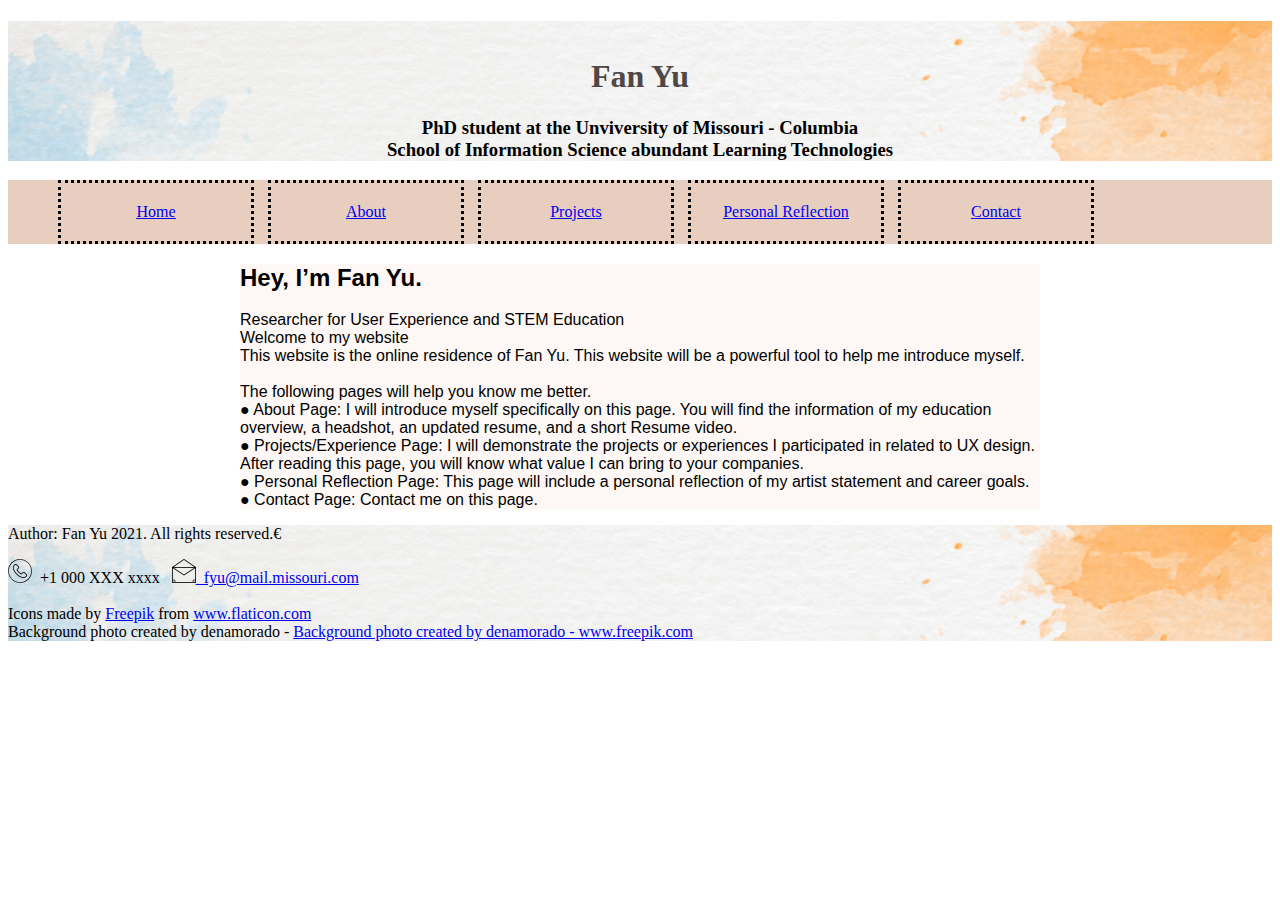
<file: islt_7310/index.html>
<!-- 
*****************************************************************************
Title:  Home Page
Use:  ISLT 7355 WEEK 2 ACTIVITY 
Author:  Fan Yu
Developed: 7/4, 2021
****************************************************************************** 
-->
<!DOCTYPE html>
<html lang="en-US">
<head>
               <meta charset="utf-8">
               <title>Home</title>
               <link rel="stylesheet" href="style.css">
               <link rel="stylesheet" href="nav.css">
               <link rel="shortcup icon" type="image/png" href="image/headicon.png">
               <meta name="viewport" content="width=device-width, initial-scale=1">
</head>
<body>
    <header class="page-header">
        <h1 ID="h1">
            <br/> Fan Yu</h1>
        <h3>PhD student at the Unviversity of Missouri - Columbia
        <br/> School of Information Science abundant Learning Technologies</h3>
    </header>

    <nav>
        <label class="nav" for="toggle">&#9776;</label>
        <input type="checkbox" id="toggle"/>
        <ul>
        <li class="active"><a href="index.html">Home</a></li>
        <li><a href="about.html">About</a></li>
        <li><a href="project.html">Projects</a>
            <ul>
                <li><a href="project1.html">project 1</a></li>
                <li><a href="project2.html">project 2</a></li>  
                <li><a href="project3.html">project 3</a></li>
             </ul>
        </li>
        <li><a href="reflection.html">Personal Reflection</a></li>
        <li><a href="contact.html">Contact</a></li>
        </ul>
    </nav> 

    <main class="page-content otherpageonly" aria-label="Content">
    
    <h2>Hey, I’m Fan Yu.</h2>
    <p> Researcher for User Experience and STEM Education
        <br/> Welcome to my website
        <br/> This website is the online residence of Fan Yu. This website will be a powerful tool to help me introduce myself. 
        <br/> <br/> The following pages will help you know me better.
    <br/>● About Page: I will introduce myself specifically on this page. You will find the information of
    my education overview, a headshot, an updated resume, and a short Resume video.
    <br/>● Projects/Experience Page: I will demonstrate the projects or experiences I participated in
    related to UX design. After reading this page, you will know what value I can bring to your
    companies.
    <br/>● Personal Reflection Page: This page will include a personal reflection of my artist statement and career goals.
    <br/>● Contact Page: Contact me on this page.</p>
    </main>


    <footer>
        <p>Author: Fan Yu 2021. All rights reserved.&#8364;</p>
        <div ><img src="image/phone.png"> &nbsp;+1 000 XXX xxxx &nbsp;&nbsp;<img src="image/mailbox.png"><a href="mailto:fyu@mail.missouri.com">&nbsp;&nbsp;fyu@mail.missouri.com</a></div>
        <br /><div class="forversionprint"> Icons made by <a href="https://www.freepik.com" title="Freepik">Freepik</a> from <a href="https://www.flaticon.com/" title="Flaticon">www.flaticon.com</a>
            <br />Background photo created by denamorado - <a href='https://www.freepik.com/photos/background'>Background photo created by denamorado - www.freepik.com</a>
        </div>
    </footer>
</body>
</html>
</file>
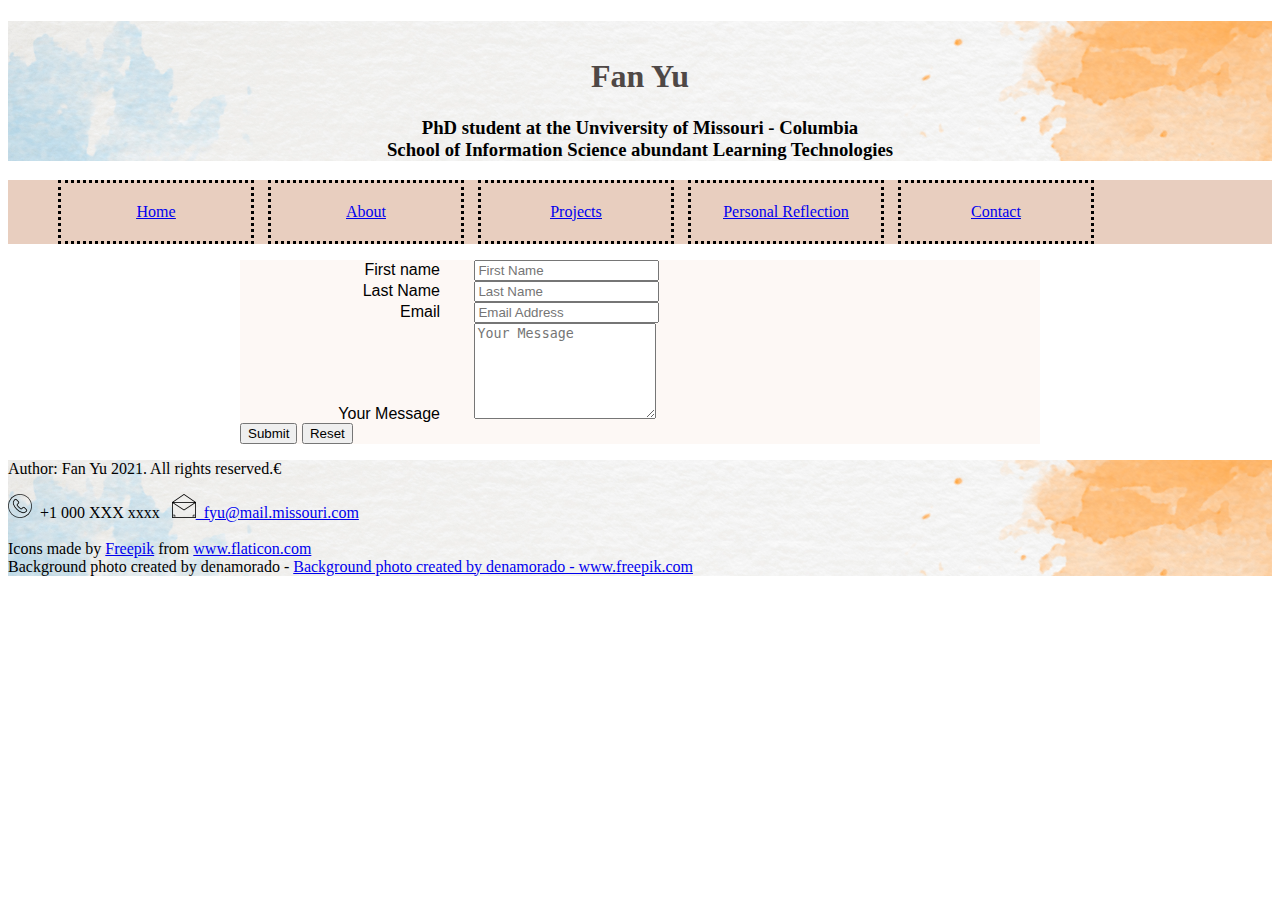
<file: islt_7310/contact.html>
<!-- 
*****************************************************************************
Title:  contact Page
Use:  ISLT 7355 WEEK 2 ACTIVITY 
Author:  Fan Yu
Developed: 7/22, 2021
****************************************************************************** 
-->
<!DOCTYPE html>
<html lang="en-US">
<head>
               <meta charset="utf-8">
               <title>Contact</title>
               <link rel="stylesheet" href="style.css">
               <link rel="stylesheet" href="nav.css">
               <link rel="shortcup icon" type="image/png" href="image/headicon.png">
               <meta name="viewport" content="width=device-width, initial-scale=1">
</head>
<body>
    <header class="page-header">
        <h1 ID="h1">
            <br/> Fan Yu</h1>
        <h3>PhD student at the Unviversity of Missouri - Columbia
        <br/> School of Information Science abundant Learning Technologies</h3>
    </header>

    <nav>
        <label class="nav" for="toggle">&#9776;</label>
        <input type="checkbox" id="toggle"/>
        <ul>
        <li class="active"><a href="index.html">Home</a></li>
        <li><a href="about.html">About</a></li>
        <li><a href="project.html">Projects</a>
            <ul>
                <li><a href="project1.html">project 1</a></li>
                <li><a href="project2.html">project 2</a></li>  
                <li><a href="project3.html">project 3</a></li>
             </ul>
        </li>
        <li><a href="reflection.html">Personal Reflection</a></li>
        <li><a href="contact.html">Contact</a></li>
        </ul>
    </nav> 

    <main class="page-content otherpageonly form" aria-label="Content">
        <form action="mailto:fyu@mail.missouri.edu?Subject=Portfolio%20Website%20Contact" method="post" enctype="text/plain">
            <div>
                <label class="form" for="firstname">First name</label>
                <input type="text" id="firstname"  name="firstname" placeholder="First Name" required>
            </div>
            <div>
                <label class="form" for="lastname">Last Name</label>
                <input type="text" name="lastname" id="lastname" placeholder="Last Name" required>
            </div>
            <div>
                <label class="form" for="email">Email</label>
                <input type="email" name="email" id="email" placeholder="Email Address" required>
            </div>
            <div>
                <label class="form" for="message">Your Message</label>
                <textarea name="message" id="message" placeholder="Your Message"  rows="6" maxlength="3000" required></textarea>
            </div>
            <button type="submit">Submit</button>
            <button type="submit">Reset</button>
        </form>

    </main>


    <footer>
        <p>Author: Fan Yu 2021. All rights reserved.&#8364;</p>
        <div ><img src="image/phone.png"> &nbsp;+1 000 XXX xxxx &nbsp;&nbsp;<img src="image/mailbox.png"><a href="mailto:fyu@mail.missouri.com">&nbsp;&nbsp;fyu@mail.missouri.com</a></div>
        <br /><div class="forversionprint"> Icons made by <a href="https://www.freepik.com" title="Freepik">Freepik</a> from <a href="https://www.flaticon.com/" title="Flaticon">www.flaticon.com</a>
            <br />Background photo created by denamorado - <a href='https://www.freepik.com/photos/background'>Background photo created by denamorado - www.freepik.com</a>
        </div>
    </footer>
</body>
</html>
</file>
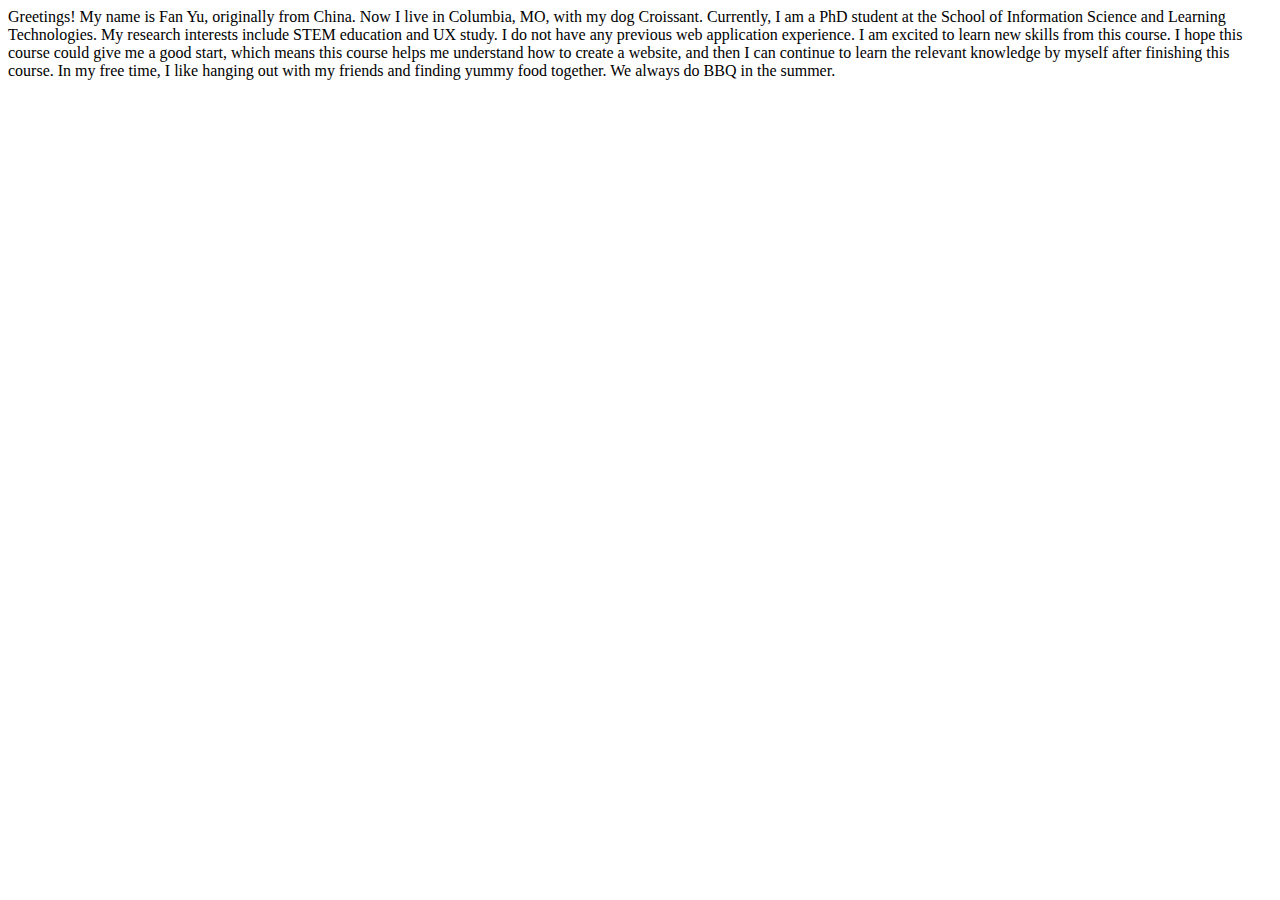
<file: islt_7310/introHTML_Yu.html>
<!DOCTYPE html>
<html lang="en-US">
<head>
               <meta charset="utf-8">
               <title>Welcome to Fan Yu's Website</title>
</head>
<body>

    Greetings!
    My name is Fan Yu, originally from China. Now I live in Columbia, MO, with my dog Croissant. Currently, I am a PhD student at the School of Information Science and Learning Technologies. My research interests include STEM education and UX study.
    I do not have any previous web application experience. I am excited to learn new skills from this course. I hope this course could give me a good start, which means this course helps me understand how to create a website, and then I can continue to learn the relevant knowledge by myself after finishing this course.  
    In my free time, I like hanging out with my friends and finding yummy food together. We always do BBQ in the summer. 
    
</body>
</html>
</file>
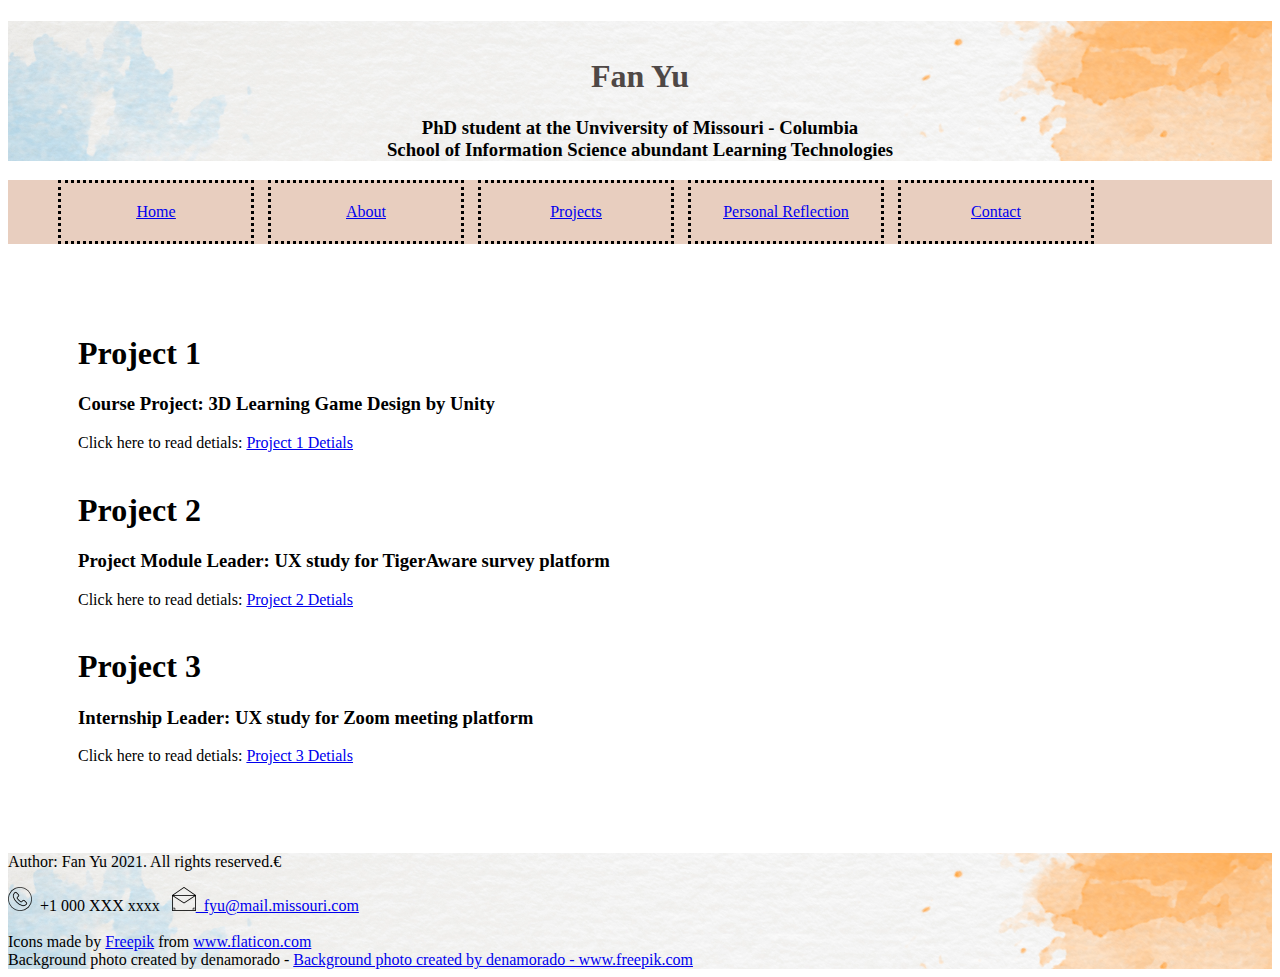
<file: islt_7310/project.html>
<!-- 
*****************************************************************************
Title:  Project Page
Use:  ISLT 7355 WEEK 2 ACTIVITY 
Author:  Fan Yu
Developed: 7/4, 2021
****************************************************************************** 
-->
<!DOCTYPE html>
<html lang="en-US">
<head>
               <meta charset="utf-8">
               <title>Project</title>
               <link rel="stylesheet" href="style.css">
               <link rel="stylesheet" href="nav.css">
               <link rel="shortcup icon" type="image/png" href="image/headicon.png">
               <meta name="viewport" content="width=device-width, initial-scale=1">
</head>
<body>

    <header class="page-header">
        <h1 ID="h1">
            <br/> Fan Yu</h1>
        <h3>PhD student at the Unviversity of Missouri - Columbia
        <br/> School of Information Science abundant Learning Technologies</h3>
    </header>

<nav>
    <label class="nav" for="toggle">&#9776;</label>
    <input type="checkbox" id="toggle"/>
        <ul>
        <li class="active"><a href="index.html">Home</a></li>
        <li><a href="about.html">About</a></li>
        <li><a href="project.html">Projects</a>
            <ul>
                <li><a href="project1.html">project 1</a></li>
                <li><a href="project2.html">project 2</a></li>  
                <li><a href="project3.html">project 3</a></li>
             </ul>
        </li>
        <li><a href="reflection.html">Personal Reflection</a></li>
        <li><a href="contact.html">Contact</a></li>
        </ul>
 </nav> 


 <main class="page-content-reflection">
    <h1> Project 1</h1>
    <h3>Course Project: 3D Learning Game Design by Unity</h3>
    Click here to read detials: <a href="project1.html">Project 1 Detials</a>
    <br/>
    <br/>
    <h1> Project 2</h1>
    <h3> Project Module Leader: UX study for TigerAware survey platform</h3>
    Click here to read detials: <a href="project2.html">Project 2 Detials</a>
    <br/>
    <br/>
    <h1> Project 3</h1>  
    <h3>Internship Leader: UX study for Zoom meeting platform</h3>
    Click here to read detials: <a href="project3.html">Project 3 Detials</a>
    <br/>
    <br/>
 </main>


 <footer>
    <p>Author: Fan Yu 2021. All rights reserved.&#8364;</p>
    <div ><img src="image/phone.png"> &nbsp;+1 000 XXX xxxx &nbsp;&nbsp;<img src="image/mailbox.png"><a href="mailto:fyu@mail.missouri.com">&nbsp;&nbsp;fyu@mail.missouri.com</a></div>
    <br /><div class="forversionprint"> Icons made by <a href="https://www.freepik.com" title="Freepik">Freepik</a> from <a href="https://www.flaticon.com/" title="Flaticon">www.flaticon.com</a>
        <br />Background photo created by denamorado - <a href='https://www.freepik.com/photos/background'>Background photo created by denamorado - www.freepik.com</a>
    </div>
</footer>

</body>  
</html>
</file>
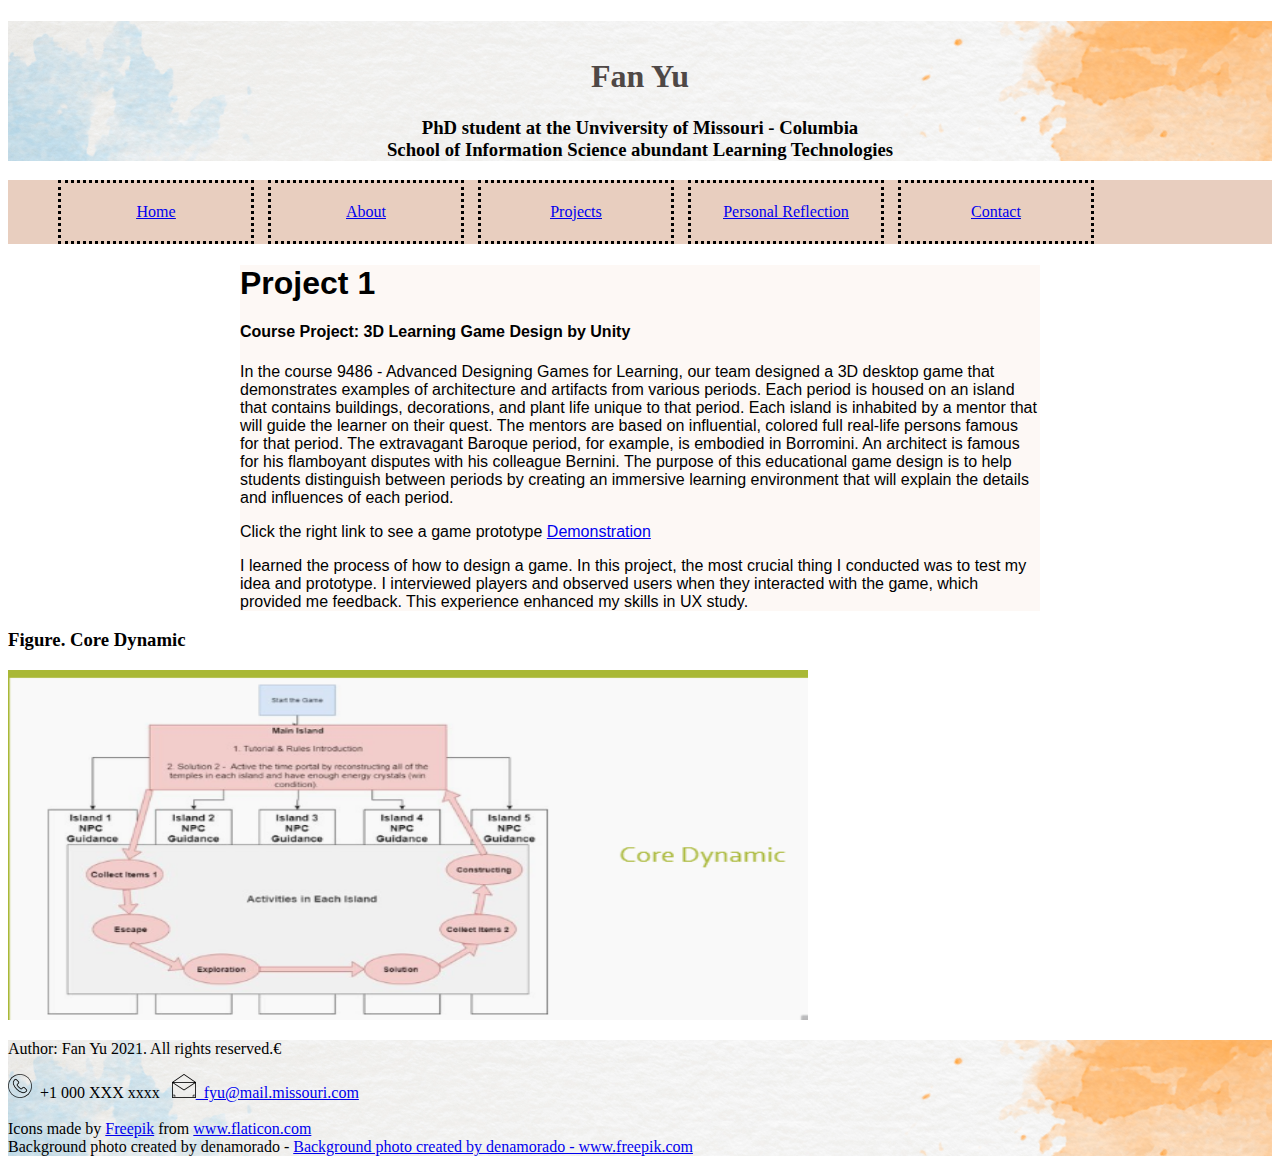
<file: islt_7310/project1.html>
<!-- 
*****************************************************************************
Title:  Project Page-1
Use:  ISLT 7355 WEEK 2 ACTIVITY 
Author:  Fan Yu
Developed: 7/19, 2021
****************************************************************************** 
-->
<!DOCTYPE html>
<html lang="en-US">
<head>
               <meta charset="utf-8">
               <title>Project 1</title>
               <link rel="stylesheet" href="style.css">
               <link rel="stylesheet" href="nav.css">
               <link rel="shortcup icon" type="image/png" href="image/headicon.png">
               <meta name="viewport" content="width=device-width, initial-scale=1">
</head>
<body>

    <header class="page-header">
        <h1 ID="h1">
            <br/> Fan Yu</h1>
        <h3>PhD student at the Unviversity of Missouri - Columbia
        <br/> School of Information Science abundant Learning Technologies</h3>
    </header>

<nav>
    <label class="nav" for="toggle">&#9776;</label>
    <input type="checkbox" id="toggle"/>
        <ul>
        <li class="active"><a href="index.html">Home</a></li>
        <li><a href="about.html">About</a></li>
        <li><a href="project.html">Projects</a>
            <ul>
                    <li><a href="project1.html">project 1</a></li>
                    <li><a href="project2.html">project 2</a></li>  
                    <li><a href="project3.html">project 3</a></li>
             </ul>
        </li>
        <li><a href="reflection.html">Personal Reflection</a></li>
        <li><a href="contact.html">Contact</a></li>
        </ul>
 </nav> 

 <main class="otherpageonly">
    <h1> Project 1</h1>
    <h4>Course Project: 3D Learning Game Design by Unity</h4>
    <p>In the course 9486 - Advanced Designing Games for Learning, our team designed a 3D desktop game that
demonstrates examples of architecture and artifacts from various periods. Each period is housed on an island
that contains buildings, decorations, and plant life unique to that period. Each island is inhabited by a mentor
that will guide the learner on their quest. The mentors are based on influential, colored full real-life persons
famous for that period. The extravagant Baroque period, for example, is embodied in Borromini. An architect is
famous for his flamboyant disputes with his colleague Bernini. The purpose of this educational game design is
to help students distinguish between periods by creating an immersive learning environment that will explain the
details and influences of each period.</p>
    Click the right link to see a game prototype <a href="https://designing2learn.com/islandsintimedemo-2/">Demonstration</a>
<p>I learned the process of how to design a game. In this project, the most crucial thing I conducted was to test my
    idea and prototype. I interviewed players and observed users when they interacted with the game, which
    provided me feedback. This experience enhanced my skills in UX study.</p> 
</main>

<div class="page-content project1" aria-label="Content">
    <h3>Figure. Core Dynamic</h3>
    <img src="image/project1_1.png" alt="image" width="800" height="350">  
    </div>

 <footer>
    <p>Author: Fan Yu 2021. All rights reserved.&#8364;</p>
    <div ><img src="image/phone.png"> &nbsp;+1 000 XXX xxxx &nbsp;&nbsp;<img src="image/mailbox.png"><a href="mailto:fyu@mail.missouri.com">&nbsp;&nbsp;fyu@mail.missouri.com</a></div>
    <br /><div class="forversionprint"> Icons made by <a href="https://www.freepik.com" title="Freepik">Freepik</a> from <a href="https://www.flaticon.com/" title="Flaticon">www.flaticon.com</a>
        <br />Background photo created by denamorado - <a href='https://www.freepik.com/photos/background'>Background photo created by denamorado - www.freepik.com</a>
    </div>
</footer>

</body>  
</html>
</file>
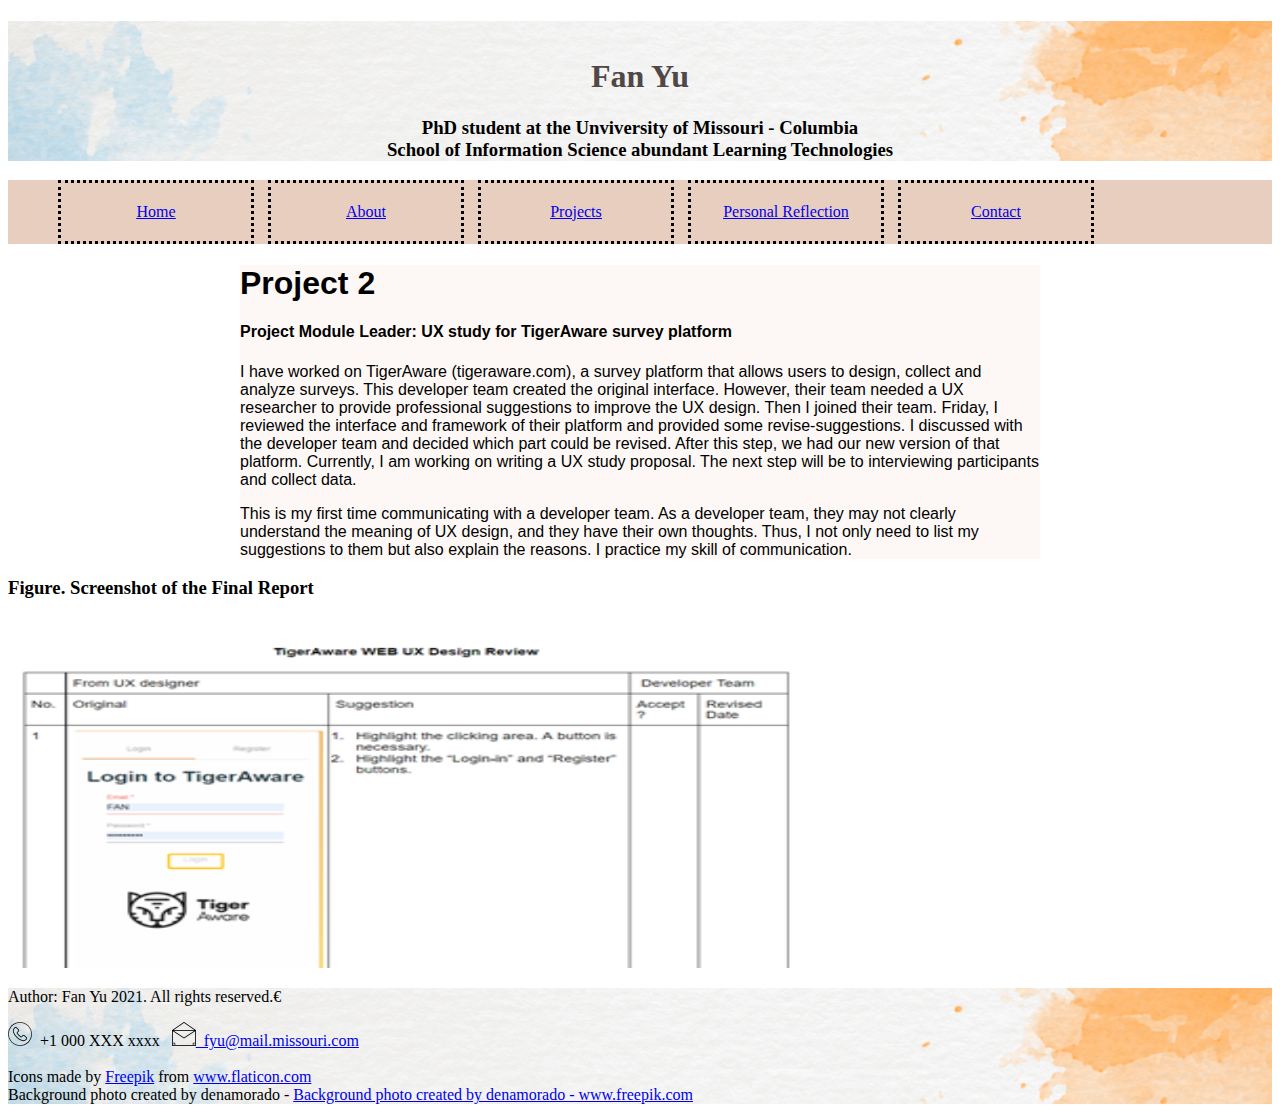
<file: islt_7310/project2.html>
<!-- 
*****************************************************************************
Title:  Project Page-2
Use:  ISLT 7355 WEEK 2 ACTIVITY 
Author:  Fan Yu
Developed: 7/19, 2021
****************************************************************************** 
-->
<!DOCTYPE html>
<html lang="en-US">
<head>
               <meta charset="utf-8">
               <title>Project 2</title>
               <link rel="stylesheet" href="style.css">
               <link rel="stylesheet" href="nav.css">
               <link rel="shortcup icon" type="image/png" href="image/headicon.png">
               <meta name="viewport" content="width=device-width, initial-scale=1">
</head>
<body>

    <header class="page-header">
        <h1 ID="h1">
            <br/> Fan Yu</h1>
        <h3>PhD student at the Unviversity of Missouri - Columbia
        <br/> School of Information Science abundant Learning Technologies</h3>
    </header>

<nav>
    <label class="nav" for="toggle">&#9776;</label>
    <input type="checkbox" id="toggle"/>
        <ul>
        <li class="active"><a href="index.html">Home</a></li>
        <li><a href="about.html">About</a></li>
        <li><a href="project.html">Projects</a>
            <ul>
                    <li><a href="project1.html">project 1</a></li>
                    <li><a href="project2.html">project 2</a></li>  
                    <li><a href="project3.html">project 3</a></li>
             </ul>
        </li>
        <li><a href="reflection.html">Personal Reflection</a></li>
        <li><a href="contact.html">Contact</a></li>
        </ul>
 </nav> 


 <main class="otherpageonly">
    <h1> Project 2</h1>
    <h4> Project Module Leader: UX study for TigerAware survey platform</h4>
    <p>I have worked on TigerAware (tigeraware.com), a survey platform that allows users to design, collect and
        analyze surveys. This developer team created the original interface. However, their team needed a UX
        researcher to provide professional suggestions to improve the UX design. Then I joined their team.
        Friday, I reviewed the interface and framework of their platform and provided some revise-suggestions. I
        discussed with the developer team and decided which part could be revised. After this step, we had our new
        version of that platform. Currently, I am working on writing a UX study proposal. The next step will be to
        interviewing participants and collect data.</p>
        <p>This is my first time communicating with a developer team. As a developer team, they may not clearly
            understand the meaning of UX design, and they have their own thoughts. Thus, I not only need to list my
            suggestions to them but also explain the reasons. I practice my skill of communication.</p>
</main>

<div class="page-content project1" aria-label="Content">
    <h3>Figure. Screenshot of the Final Report</h3>
    <img src="image/project2_1.png" alt="image" width="800" height="350">  
    </div>

 <footer>
    <p>Author: Fan Yu 2021. All rights reserved.&#8364;</p>
    <div ><img src="image/phone.png"> &nbsp;+1 000 XXX xxxx &nbsp;&nbsp;<img src="image/mailbox.png"><a href="mailto:fyu@mail.missouri.com">&nbsp;&nbsp;fyu@mail.missouri.com</a></div>
    <br /><div class="forversionprint"> Icons made by <a href="https://www.freepik.com" title="Freepik">Freepik</a> from <a href="https://www.flaticon.com/" title="Flaticon">www.flaticon.com</a>
        <br />Background photo created by denamorado - <a href='https://www.freepik.com/photos/background'>Background photo created by denamorado - www.freepik.com</a>
    </div>
</footer>

</body>  
</html>
</file>
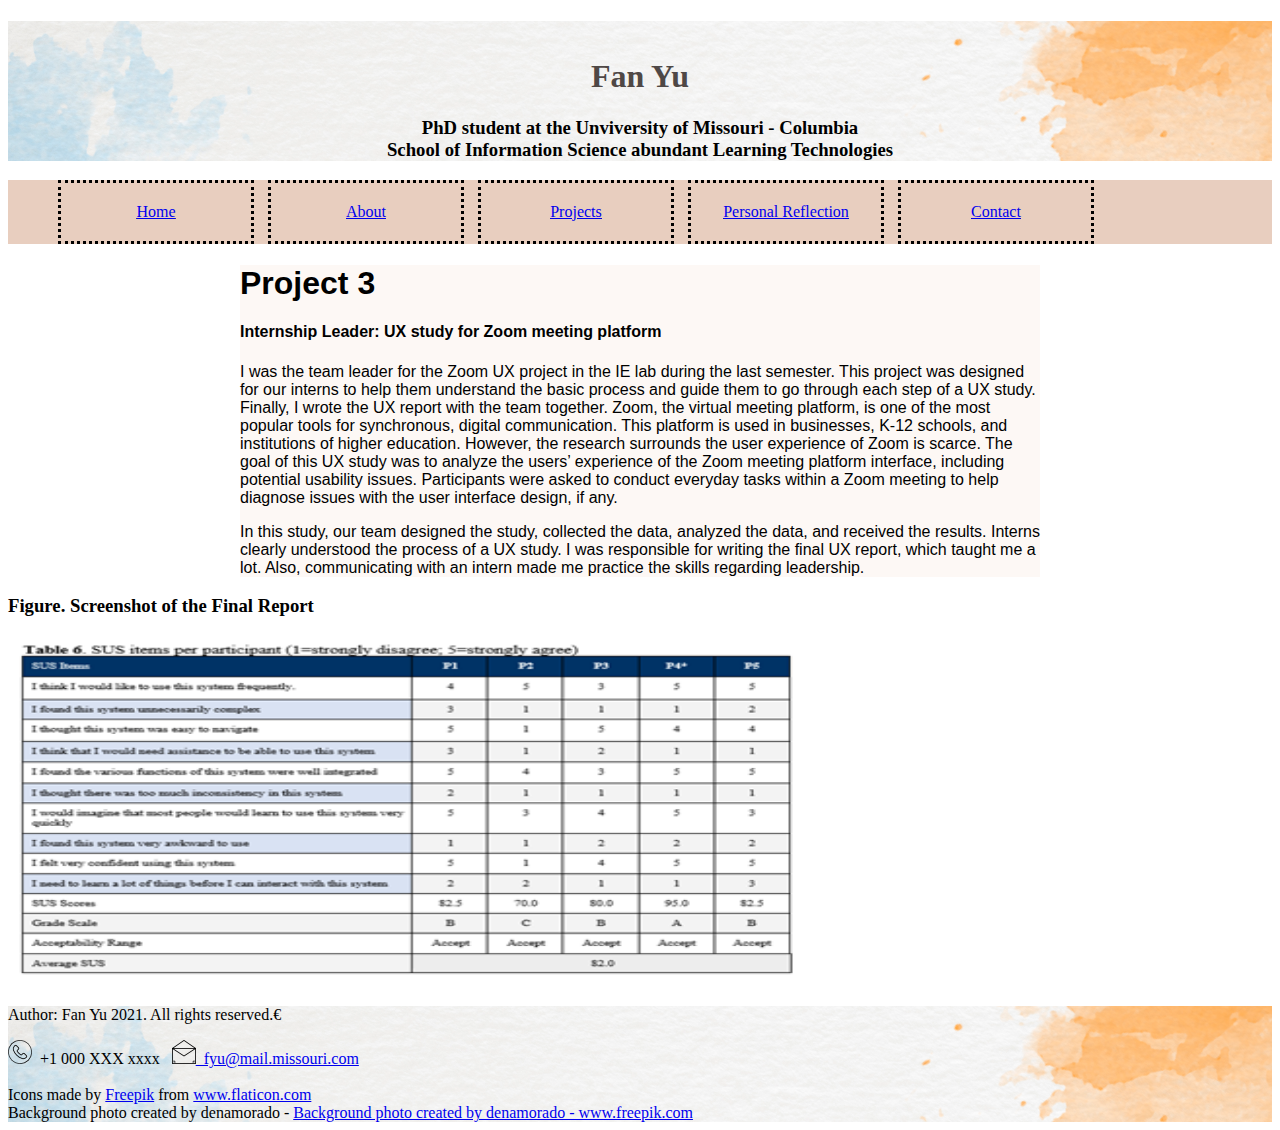
<file: islt_7310/project3.html>
<!-- 
*****************************************************************************
Title:  Project Page-2
Use:  ISLT 7355 WEEK 2 ACTIVITY 
Author:  Fan Yu
Developed: 7/19, 2021
****************************************************************************** 
-->
<!DOCTYPE html>
<html lang="en-US">
<head>
               <meta charset="utf-8">
               <title>Project 3</title>
               <link rel="stylesheet" href="style.css">
               <link rel="stylesheet" href="nav.css">
               <link rel="shortcup icon" type="image/png" href="image/headicon.png">
               <meta name="viewport" content="width=device-width, initial-scale=1">
</head>
<body>

    <header class="page-header">
        <h1 ID="h1">
            <br/> Fan Yu</h1>
        <h3>PhD student at the Unviversity of Missouri - Columbia
        <br/> School of Information Science abundant Learning Technologies</h3>
    </header>

<nav>
    <label class="nav" for="toggle">&#9776;</label>
    <input type="checkbox" id="toggle"/>
        <ul>
        <li class="active"><a href="index.html">Home</a></li>
        <li><a href="about.html">About</a></li>
        <li><a href="project.html">Projects</a>
            <ul>
                    <li><a href="project1.html">project 1</a></li>
                    <li><a href="project2.html">project 2</a></li>  
                    <li><a href="project3.html">project 3</a></li>
             </ul>
        </li>
        <li><a href="reflection.html">Personal Reflection</a></li>
        <li><a href="contact.html">Contact</a></li>
        </ul>
 </nav> 


 <main class="otherpageonly">
    <h1> Project 3</h1>
    <h4> Internship Leader: UX study for Zoom meeting platform</h4>
    <p>I was the team leader for the Zoom UX project in the IE lab during the last semester. This project was designed
        for our interns to help them understand the basic process and guide them to go through each step of a UX study.
        Finally, I wrote the UX report with the team together.
        Zoom, the virtual meeting platform, is one of the most popular tools for synchronous, digital communication.
        This platform is used in businesses, K-12 schools, and institutions of higher education. However, the research
        surrounds the user experience of Zoom is scarce. The goal of this UX study was to analyze the users’ experience
        of the Zoom meeting platform interface, including potential usability issues. Participants were asked to conduct
        everyday tasks within a Zoom meeting to help diagnose issues with the user interface design, if any.</p>
        <p>In this study, our team designed the study, collected the data, analyzed the data, and received the results. Interns
            clearly understood the process of a UX study. I was responsible for writing the final UX report, which taught
            me a lot. Also, communicating with an intern made me practice the skills regarding leadership.</p>
</main>

<div class="page-content project1" aria-label="Content">
    <h3>Figure. Screenshot of the Final Report</h3>
    <img src="image/project3_1.png" alt="image" width="800" height="350">  
    </div>

 <footer>
    <p>Author: Fan Yu 2021. All rights reserved.&#8364;</p>
    <div ><img src="image/phone.png"> &nbsp;+1 000 XXX xxxx &nbsp;&nbsp;<img src="image/mailbox.png"><a href="mailto:fyu@mail.missouri.com">&nbsp;&nbsp;fyu@mail.missouri.com</a></div>
    <br /><div class="forversionprint"> Icons made by <a href="https://www.freepik.com" title="Freepik">Freepik</a> from <a href="https://www.flaticon.com/" title="Flaticon">www.flaticon.com</a>
        <br />Background photo created by denamorado - <a href='https://www.freepik.com/photos/background'>Background photo created by denamorado - www.freepik.com</a>
    </div>
</footer>

</body>  
</html>
</file>
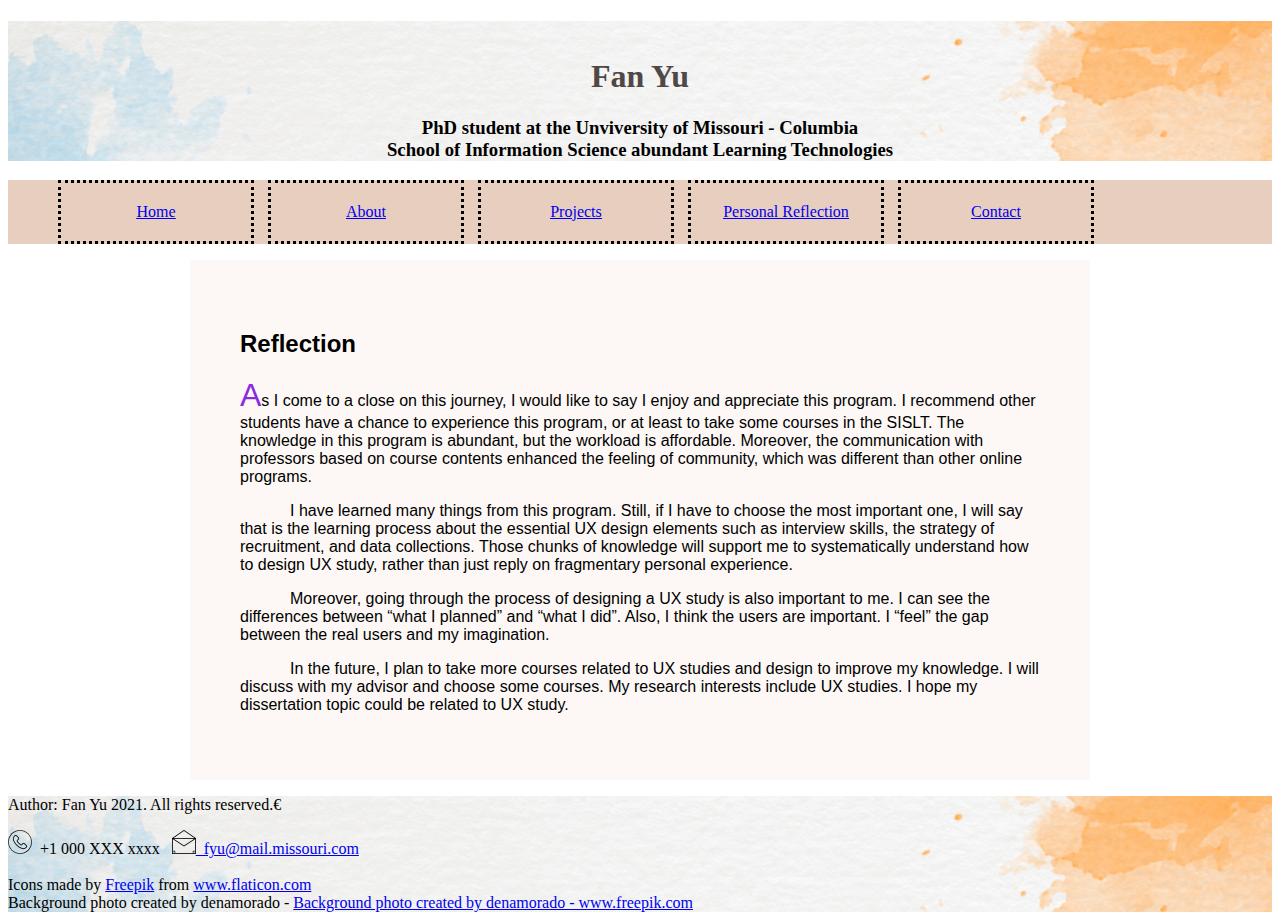
<file: islt_7310/reflection.html>
<!-- 
*****************************************************************************
Title:  Reflection Page
Use:  ISLT 7355 WEEK 2 ACTIVITY 
Author:  Fan Yu
Developed: 7/4, 2021
****************************************************************************** 
-->
<!DOCTYPE html>
<html lang="en-US">
<head>
               <meta charset="utf-8">
               <title>Personal Reflection</title>
               <link rel="stylesheet" href="style.css">
               <link rel="stylesheet" href="nav.css">
               <link rel="shortcup icon" type="image/png" href="image/headicon.png">
               <meta name="viewport" content="width=device-width, initial-scale=1">
</head>
<body>
    <header class="page-header">
        <h1 ID="h1">
            <br/> Fan Yu</h1>
        <h3>PhD student at the Unviversity of Missouri - Columbia
        <br/> School of Information Science abundant Learning Technologies</h3>
    </header>
        
        <nav>
            <label class="nav" for="toggle">&#9776;</label>
            <input type="checkbox" id="toggle"/>
            <ul>
            <li class="active"><a href="index.html">Home</a></li>
            <li><a href="about.html">About</a></li>
            <li><a href="project.html">Projects</a>
                <ul>
                    <li><a href="project1.html">project 1</a></li>
                    <li><a href="project2.html">project 2</a></li>  
                    <li><a href="project3.html">project 3</a></li>
                 </ul>
            </li>
            <li><a href="reflection.html">Personal Reflection</a></li>
            <li><a href="contact.html">Contact</a></li>
            </ul>
        </nav> 

        <main class="page-content-reflection otherpageonly">
        <h2>Reflection</h2>
        <p class= "firstletter">As I come to a close on this journey, I would like to say I enjoy and appreciate this program. I
            recommend other students have a chance to experience this program, or at least to take some courses in the
            SISLT. The knowledge in this program is abundant, but the workload is affordable. Moreover, the
            communication with professors based on course contents enhanced the feeling of community, which was
            different than other online programs.</p>

        <p class= "textindent">I have learned many things from this program. Still, if I have to choose the most important one, I will
            say that is the learning process about the essential UX design elements such as interview skills, the strategy of
            recruitment, and data collections. Those chunks of knowledge will support me to systematically understand how
            to design UX study, rather than just reply on fragmentary personal experience.</p>
            <p class= "textindent">Moreover, going through the process of designing a UX study is also important to me. I can see the
            differences between “what I planned” and “what I did”. Also, I think the users are important. I “feel” the gap
            between the real users and my imagination.</p>

        <p class= "textindent">In the future, I plan to take more courses related to UX studies and design to improve my knowledge. I
            will discuss with my advisor and choose some courses. My research interests include UX studies. I hope my
            dissertation topic could be related to UX study.</p>

        </main>
    
        <footer>
            <p>Author: Fan Yu 2021. All rights reserved.&#8364;</p>
            <div><img src="image/phone.png"> &nbsp;+1 000 XXX xxxx &nbsp;&nbsp;<img src="image/mailbox.png"><a href="mailto:fyu@mail.missouri.com">&nbsp;&nbsp;fyu@mail.missouri.com</a></div>
            <br /><div class="forversionprint"> Icons made by <a href="https://www.freepik.com" title="Freepik">Freepik</a> from <a href="https://www.flaticon.com/" title="Flaticon">www.flaticon.com</a>
                <br />Background photo created by denamorado - <a href='https://www.freepik.com/photos/background'>Background photo created by denamorado - www.freepik.com</a>
            </div>
        </footer>
  
</body>
</html>
</file>
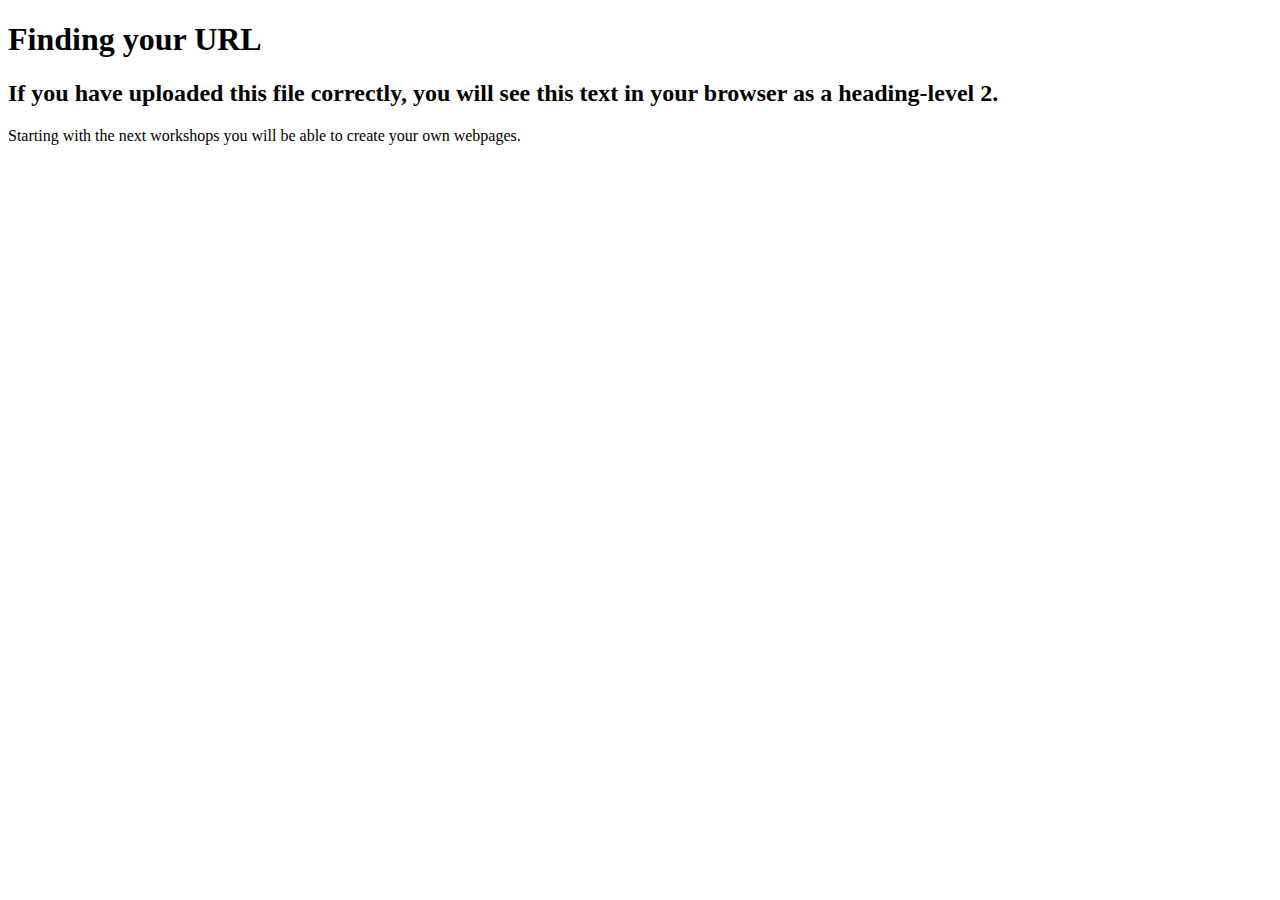
<file: islt_7310/test.html>
<!DOCTYPE html>
<html>
    
    <head>
        <meta charset="utf-8">
       <title>Finding Your URL</title>
        <meta name="description" content="Finding your URL in GitHub">
    </head>
    <body>
        
        <h1>Finding your URL</h1>
        <h2>If you have uploaded this file correctly, you will see this text in your browser as a heading-level 2.</h2>
        
        <p>
            Starting with the next workshops you will be able to create your own webpages.
        </p>
        
    
    </body>
</html>
</file>
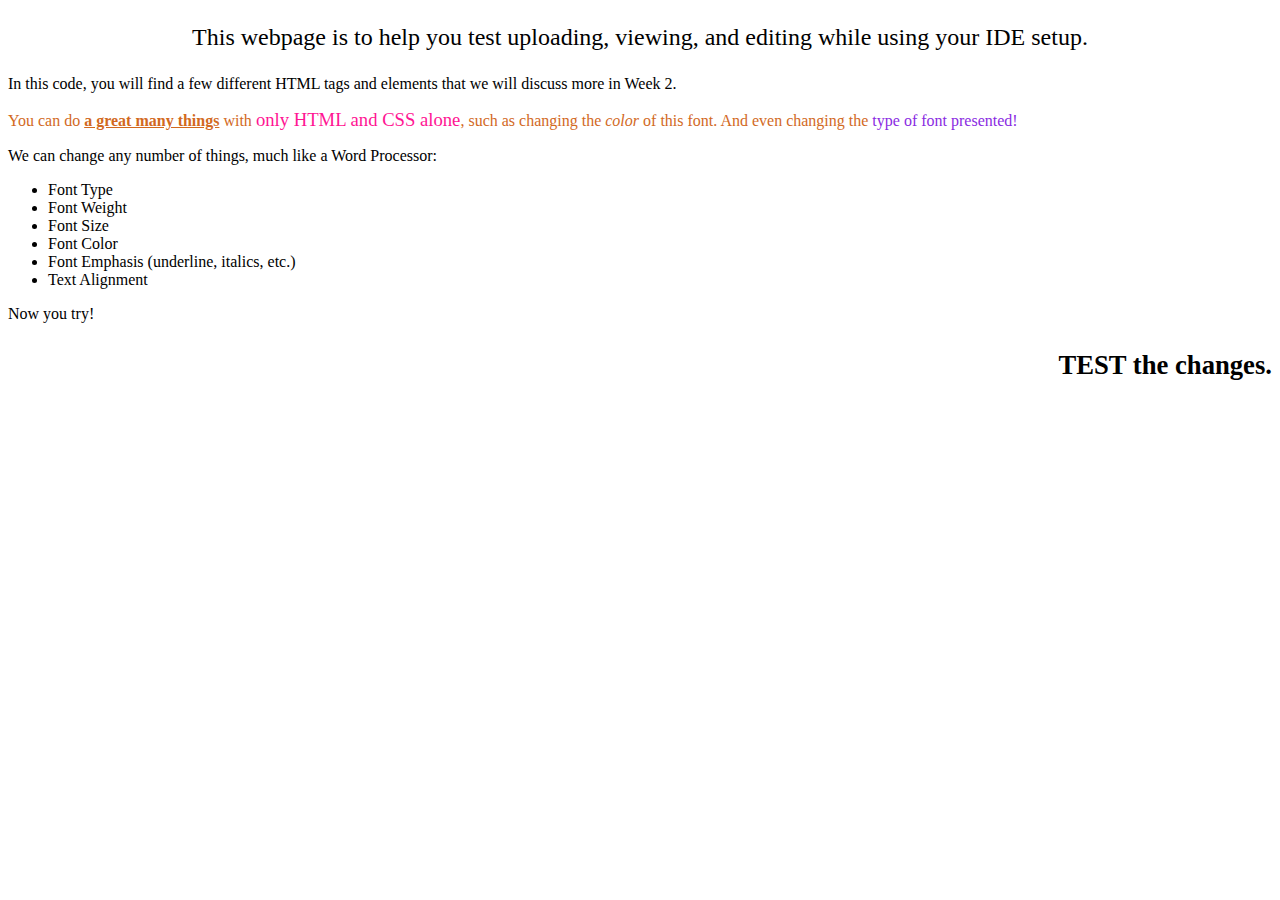
<file: islt_7310/webpageTest.html>
<!DOCTYPE html>
<html lang="en-US">
<head>
    <title>testing your website</title>
    <meta charset="utf-8">
</head>
<body>
<p style="text-align: center; font-size: 18pt;">This webpage is to help you test uploading, viewing, and editing while using your IDE setup.</p>
    
<p>In this code, you will find a few different HTML tags and elements that we will discuss more in Week 2.</p>
    <p style="color:chocolate;">You can do <span style="font-weight: 600; text-decoration: underline;"> a great many things</span> with <span style="font-size: 14pt; color: deeppink;">only HTML and CSS alone</span>, such as changing the <em>color</em> of this font. And even changing the <span style="font-family: cursive; color:blueviolet;"> type of font presented!</span></p>
    <p>We can change any number of things, much like a Word Processor:</p>
    <ul>
    <li>Font Type</li>
        <li>Font Weight</li>
        <li>Font Size</li>
        <li>Font Color</li>
        <li>Font Emphasis (underline, italics, etc.)</li>
        <li>Text Alignment</li>
    </ul>
    <p> Now you try! </p>
    <p style="text-align: right; font-weight: bold; font-size: 20pt;"> TEST the changes.</p>
    
</body>
</html>
</file>
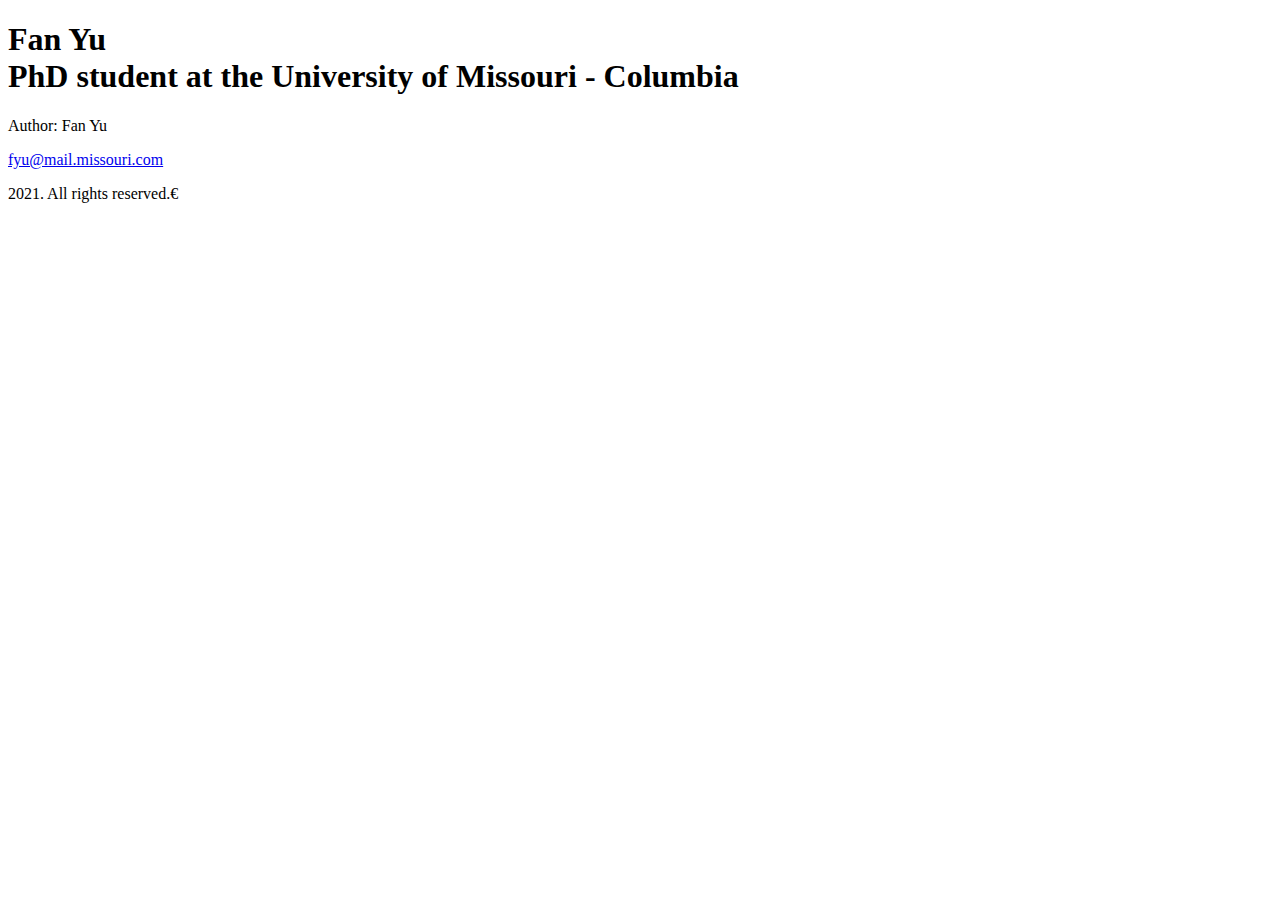
<file: islt_7310/Yu_Template.html>
<!DOCTYPE html>
<html lang="en-US">
<head>
               <meta charset="utf-8">
               <title>Page Title</title>
</head>
<body>
        <header class="page-header">
            <h1>Fan Yu
            <br/>PhD student at the University of Missouri - Columbia</h1>
            
        </header>
        
    
        <main class="page-content" aria-label="Content">
        
        </main>
    
    
        <footer>
            <p>Author: Fan Yu</p>
            <p><a href="mailto:fyu@mail.missouri.com">fyu@mail.missouri.com</a></p>
            <p>2021. All rights reserved.&#8364;</p>
        </footer>
  
</body>
</html>
</file>
<file: islt_7310/style.css>
/* font */
@font-face { 
  font-family: NotoSans-Regular; /*this is where we give our font a name so we can use it!*/
  src: url("NotoSans-Regular.ttf"); /*remember this is how we link to files in CSS!*/
  }

#h1
{color:#4F4846;
  font-family: Luminari, fantasy;}

.firstletter::first-letter {
    font-size: 200%;
    color: #8A2BE2;
  }

  p.textindent{
    text-indent: 50px;
  }

  main.page-content-reflection{
    border: none;
    padding: 50px;
    margin: 20px;
  }


/* Below is the code for Grid creating for About Page */
@media only screen and (max-width: 640px) {
  body {
    width: 100%;}
  
  img {
      width: 50%;
      height: auto;}

  tr {font-size: 12px;}
  table {width: 90%;
          margin-left: 5%;
        margin-right: 5%;}
  
  form {width: 100%;}
      }

  /* Below is the code for Grid creating for About Page */
  .wrapper * {
    justify-content: center;
    align-items: center;
    margin-bottom: 1px;
    margin-right: 1px;
  }

  .wrapper {
    display: grid;
    grid-template-columns: 8fr 3fr;
    grid-template-rows: 5fr 10fr 100fr 30fr 5fr;
    grid-gap: 10px;
    height: 720px;
  }

  header {
    grid-column-start: 1;
    grid-column-end: 3;
    grid-row-start: 1;
    grid-row-end: 2;
    background-image: url(image/headerfooterback.jpg);
    background-size: cover;
    text-align: center;
  }
  
  nav {
    grid-column-start: 1;
    grid-column-end: 3;
    grid-row-start: 2;
    grid-row-end: 3;
    background-color:#E8CEBF;
  }

  main.aboutpageonly
  {
    grid-column-start: 1;
    grid-column-end: 2;
    grid-row-start: 3;
    grid-row-end: 4;
    background-color:#FDF8F5;
    font-family: sans-serif;
    }

  main.otherpageonly {
      grid-column-start: 1;
      grid-column-end: 3;
      grid-row-start: 3;
      grid-row-end: 4;
      background-color:#FDF8F5;
      font-family: sans-serif;
      width: 800px;
      margin: 0 auto;
      }

  aside.aboutpageonly
  {
    grid-column-start: 2;
    grid-column-end: 3;
    grid-row-start: 3;
    grid-row-end: 4;
    background-color:#FDF8F5;
    }

  div.aboutpageonly
    {
      grid-column-start: 1;
      grid-column-end: 2;
      grid-row-start: 4;
      grid-row-end: 5;
      background-color:#FDF8F5;
      }

  div.aboutpageonlyvideo
  {
    grid-column-start: 2;
    grid-column-end: 3;
    grid-row-start: 4;
    grid-row-end: 5;
    }

  div.project1
    {
      grid-column-start: 1;
      grid-column-end: 3;
      grid-row-start: 4;
      grid-row-end: 5;
      }
 

  footer 
  {grid-column-start: 1;
  grid-column-end: 3;
  grid-row-start: 5;
    grid-row-end: 6;
    background-image: url(image/headerfooterback.jpg);
    background-size: cover;
    text-align: left;
  }



/*footer animation*/
footer div img{ transition: 2s; }
footer div:hover img { transform: scale(2); }
  
/* about page, quote page */
blockquote {font-family: NotoSans-Regular, serif; }
/* about page, print*/
@media print {
  * {background: transparent !important;
     color: #000 !important;
     box-shadow: none !important;
     text-shadow: none !important;}
  nav {display: none;}
  aside {display: none;}
  div.aboutpageonlyvideo {display: none;}
  header {
    margin-bottom: 0;
    border: none;
    text-align: center;
  }
@page {margin: 1cm}
main.aboutpageonly
{
  grid-column-start: 1;
  grid-column-end: 3;
  grid-row-start: 3;
  grid-row-end: 4;
  background-color:#FDF8F5;
  font-size: 10pt;
  }
div.forversionprint {display: none;}
}

/*about page table about education detials */
table {border-collapse: collapse;}
table th {text-align: left;
            background-color:#266150 ;
          color: #FFF;
        padding: 4px 30px 4px 8px;}
table td {border: 1px solid #e3e3e3;
          padding: 4px 8px;}
table tr:nth-child(odd) td {background-color: #e7edf0;}


label.form{
  display:inline-block;
  width:200px;
  margin-right:30px;
  text-align:right;
  }
  
  input{
  
  }
  
  fieldset{
  border:none;
  width:500px;
  margin:0px auto;
  }
</file>
<file: islt_7310/nav.css>
nav ul li {
    display: inline-block; 
    border:  3px dotted #000;
    text-decoration: underline;
    text-align: center;
    width: 150px;
    list-style-type: none;
    padding: 20px 20px 20px 20px;
    margin-top: 0;  
    margin-left: 10px;
    position: relative; 
    }


nav ul>li ul {
    position: absolute;
    background-color: #F0F8FF;
    margin-top: 10%;
    margin-left: -39%;
    display: none;
    background-color:#E8CEBF;
    }


nav>ul>li:hover>ul{
    display: block;
    }

label.nav {margin: 0 40px 0 0;
font-size: 26px;
line-height: 70px;
display: none;
width:26px;
float: right; 
}

#toggle {display: none;}

/* mobile NAV*/
@media only screen and (max-width:640px) {
    label.nav {
        display:block;
        cursor:pointer; /* cursor change*/
    }

    nav ul{
        text-align: center;
        width: 100px;
        display:none;
    }
    
    nav ul li a{
        display: block;
        border:  3px dotted #000;
        margin:0;
    }
    
    #toggle:checked + ul {display:block;}

    }
</file>
